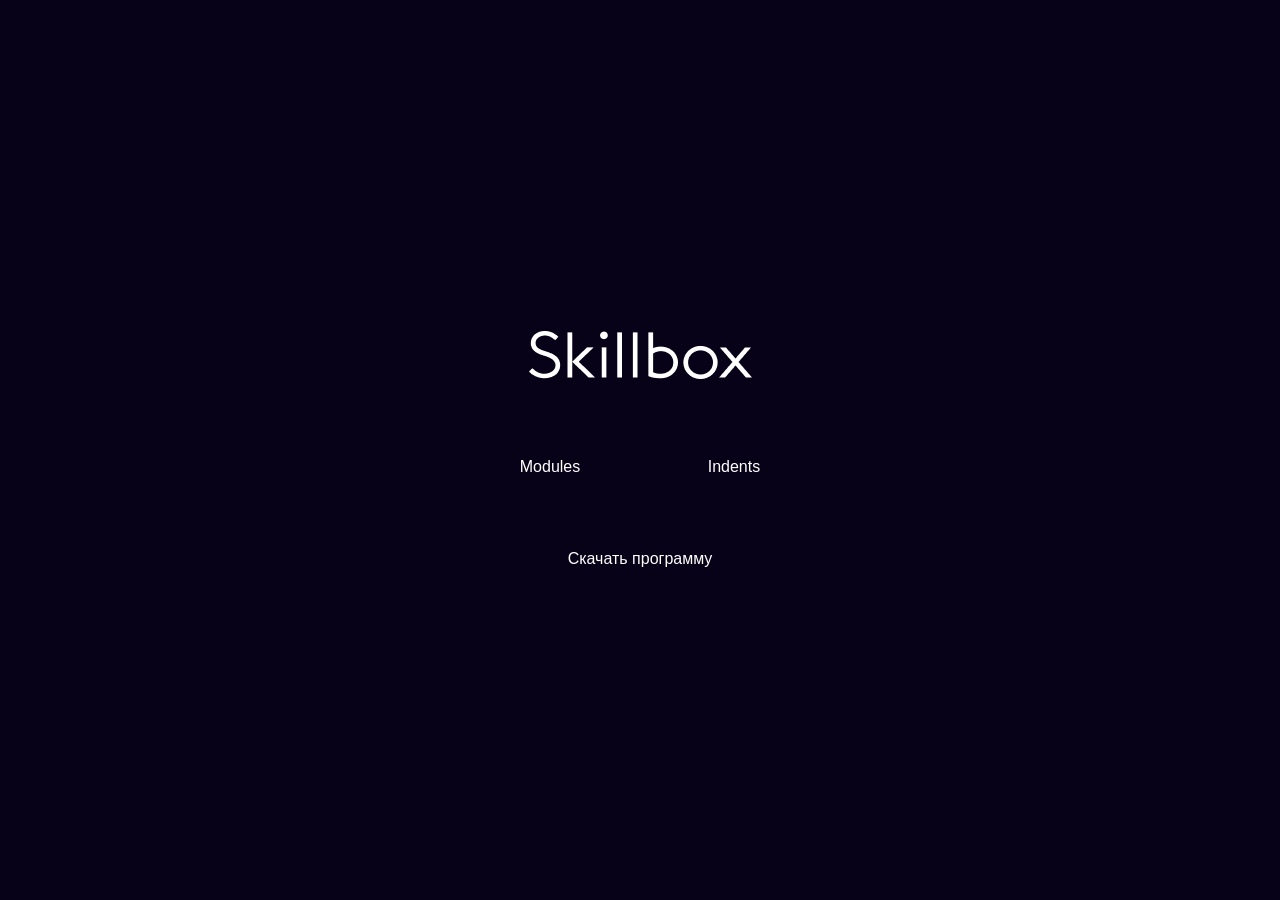
<file: index.html>
<!DOCTYPE html>
<html lang="ru">
  <head>
    <meta charset="UTF-8">
    <meta http-equiv="X-UA-Compatible" content="IE=edge">
    <meta name="viewport" content="width=device-width, initial-scale=1.0">
    <link rel="stylesheet" href="css/style.css">
    <link rel="stylesheet" href="css/normalize.css">
    <title>Home</title>
  </head>
  <body>
    <div class="main-content">
      <a class="homePage" href="https://skillbox.ru/" target="_blank">
        <img src="img/logo-light.png" alt="Skillbox">
      </a>
      <div class="homePage">
        <a class="link" href="#">
          Modules
        </a>
        <a class="link" href="article.html" target="_blank">
          Indents
        </a>
      </div>
      <a class="homePage" href="skillbox.docx" download>Скачать программу</a>
    </div>
  </body>
</html>
</file>
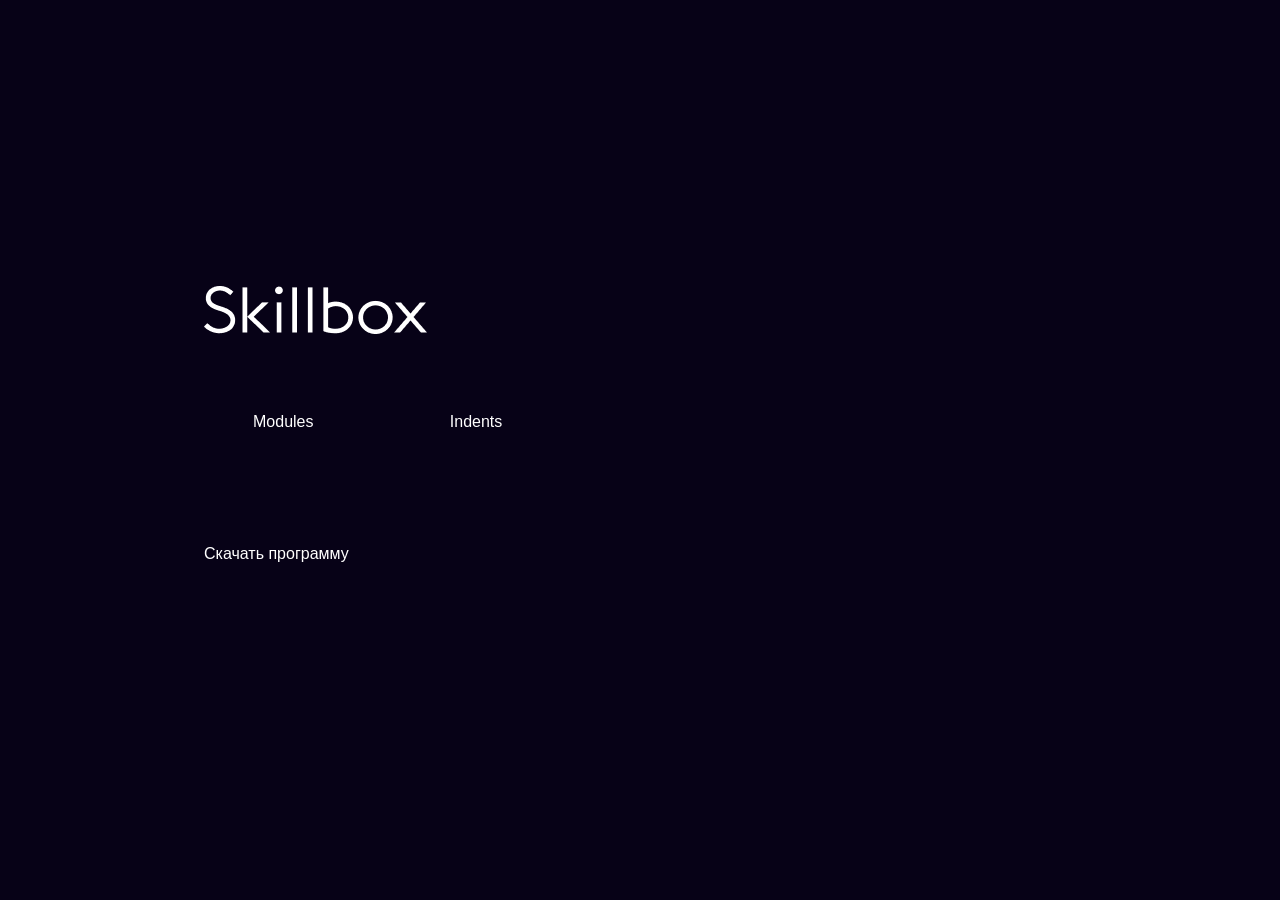
<file: 3.BasicCSSPart1/index.html>
<!DOCTYPE html>
<html lang="ru">
  <head>
    <meta charset="UTF-8">
    <meta http-equiv="X-UA-Compatible" content="IE=edge">
    <meta name="viewport" content="width=device-width, initial-scale=1.0">
    <link rel="stylesheet" href="../css/style.css">
    <link rel="stylesheet" href="../css/normalize.css">
    <title>Home</title>
  </head>
  <body>
    <div class="main-content">
      <p class="homePage">
        <a href="https://skillbox.ru/" target="_blank">
          <img src="img/logo-light.png" alt="Skillbox">
        </a>
      </p>
      <div class="homePage">
        <p>
          <a class="link" href="#">
            Modules
          </a>
          &nbsp;
          <a class="link" href="article.html" target="_blank">
            Indents
          </a>
        </p>
      </div>
      <p class="homePage">
        <a href="skillbox.docx" download>Скачать программу</a>
      </p>
    </div>
  </body>
</html>
</file>
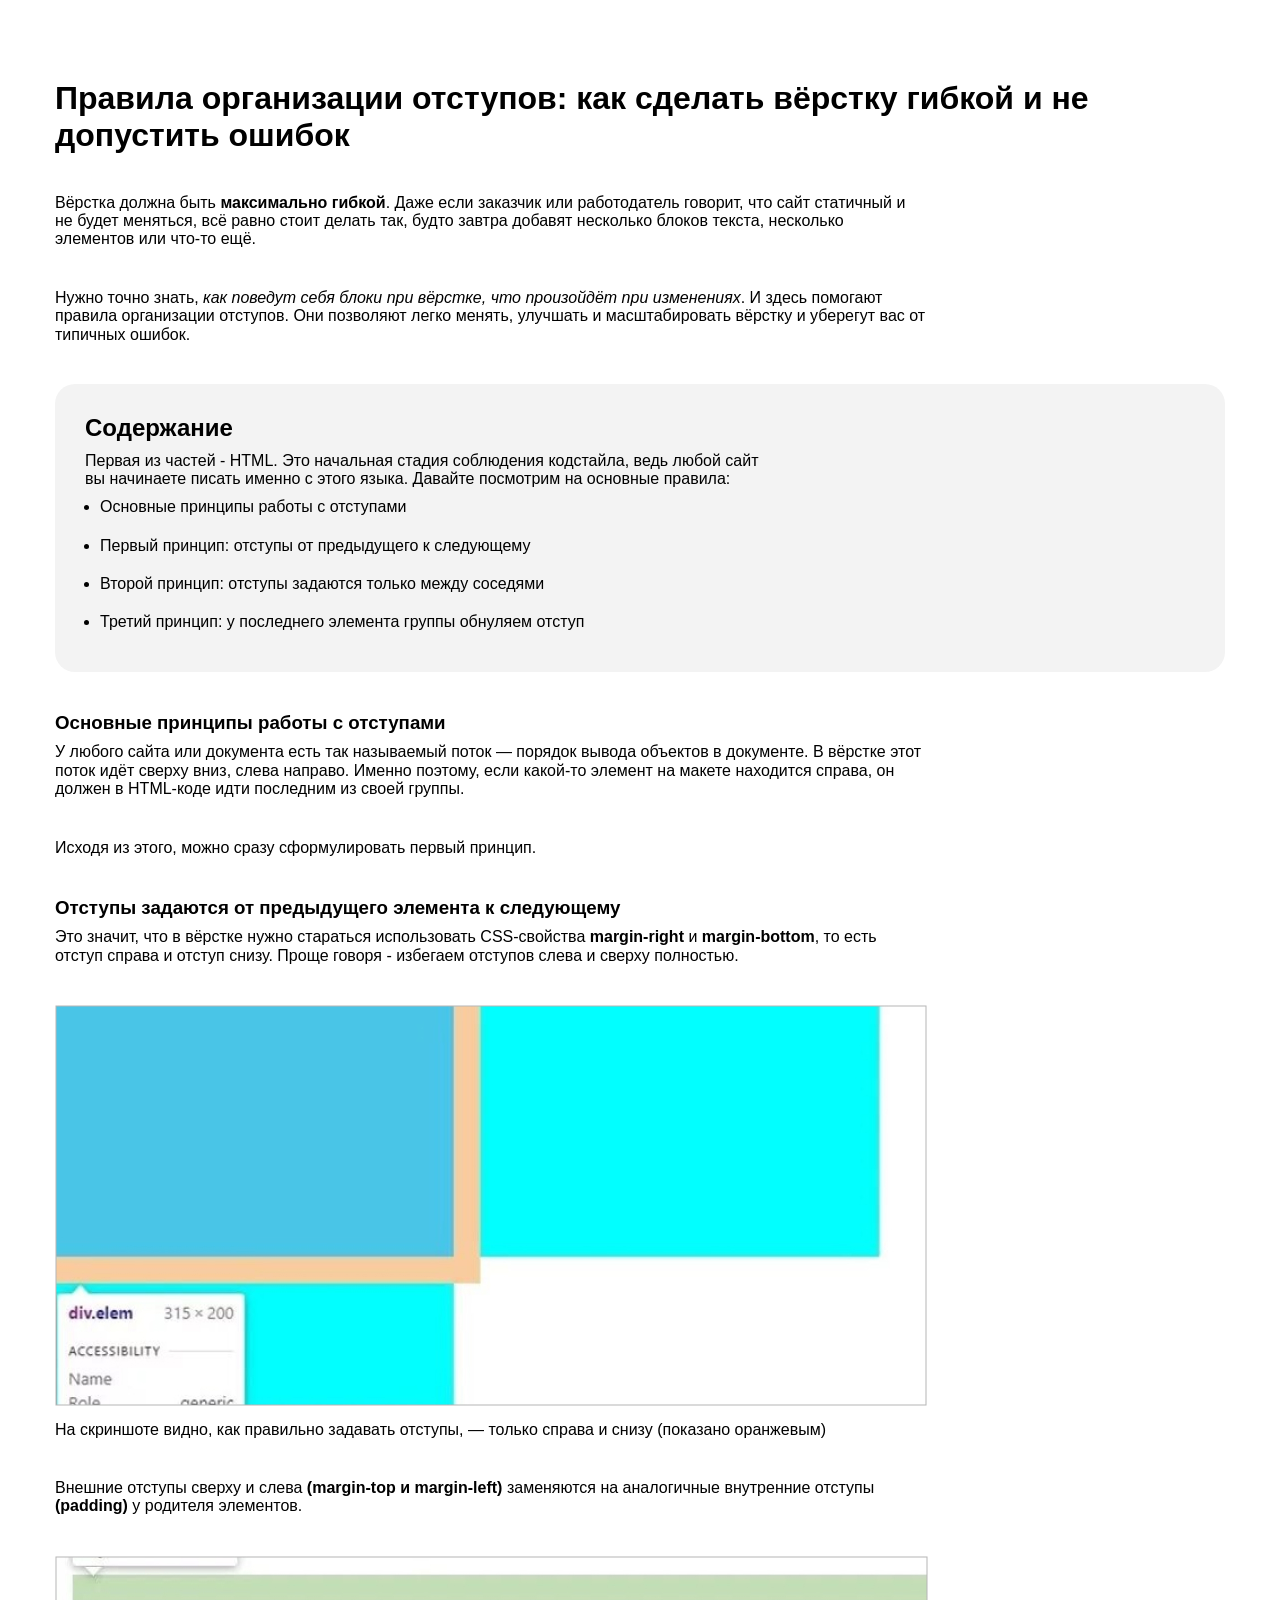
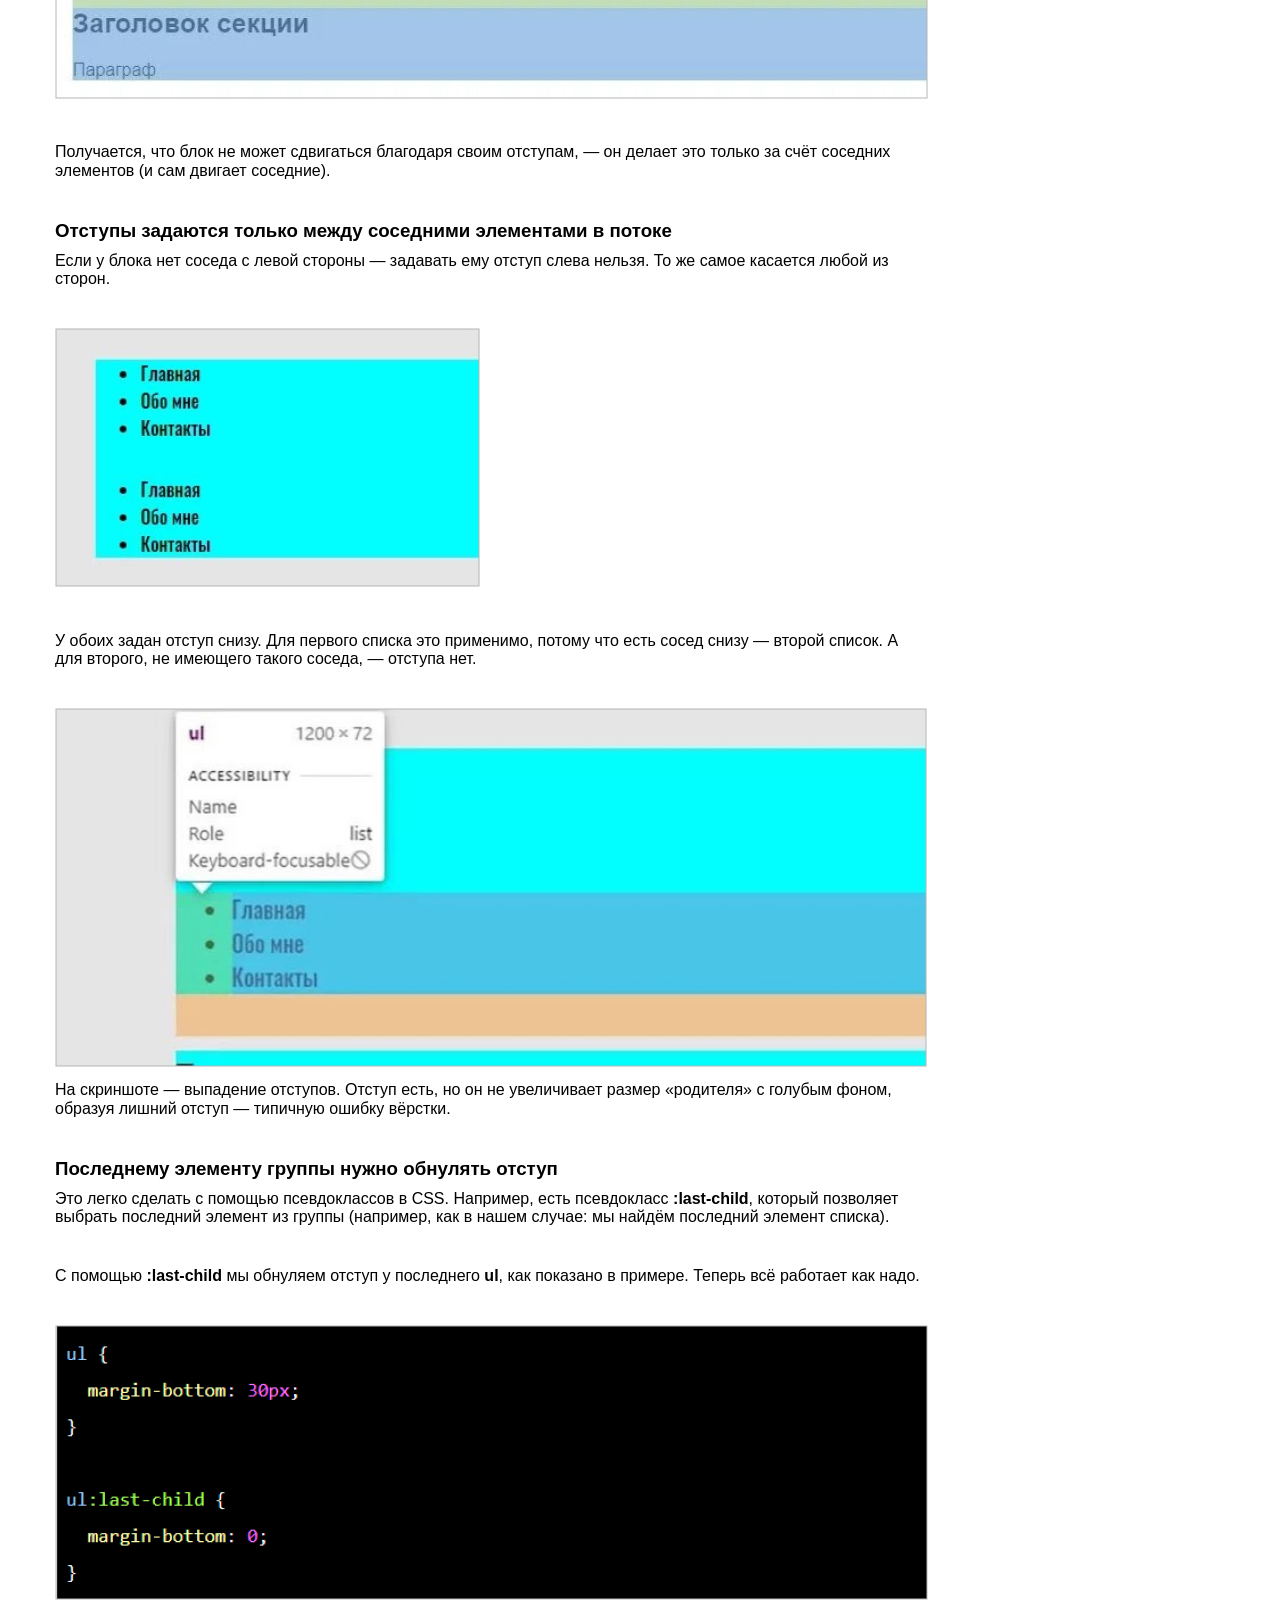
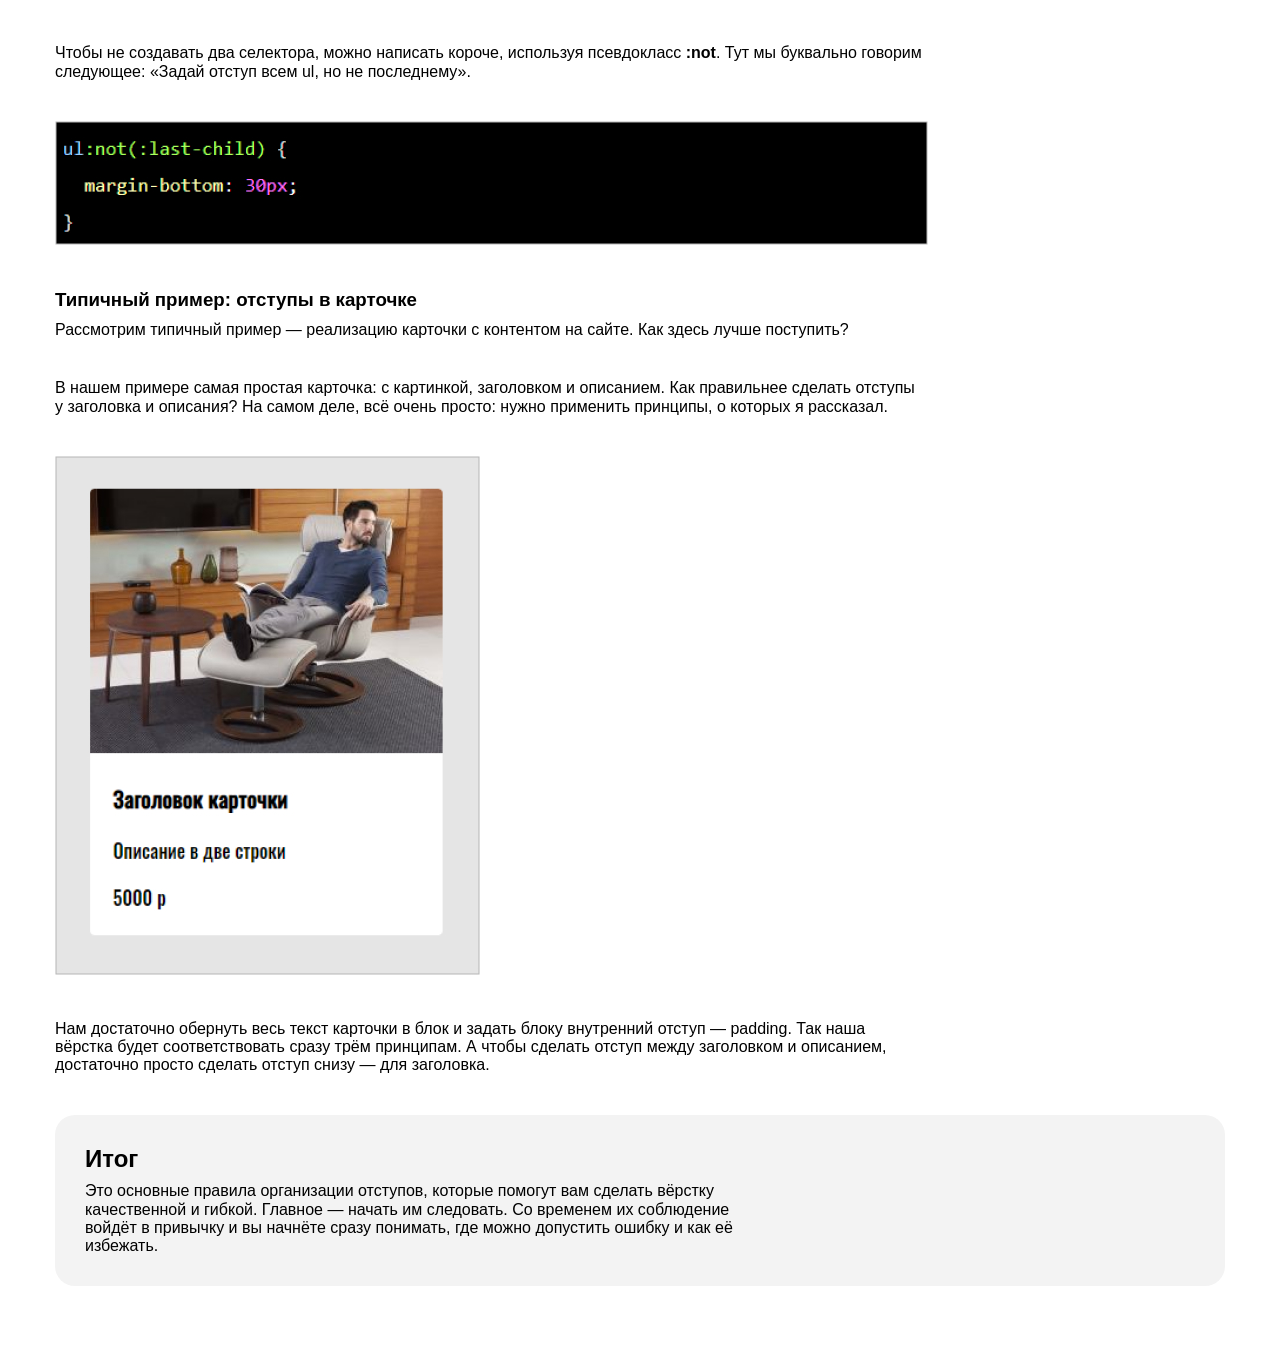
<file: article.html>
<!DOCTYPE html>
<html lang="ru">
  <head>
    <meta charset="UTF-8">
    <meta http-equiv="X-UA-Compatible" content="IE=edge">
    <meta name="viewport" content="width=device-width, initial-scale=1.0">
    <link rel="stylesheet" href="css/style.css">
    <link rel="stylesheet" href="css/normalize.css">
    <title>Правила организации отступов: как сделать вёрстку гибкой и не допустить ошибок</title>
  </head>
  <body>
    <div class="container">
      <h1 class="heading1">
        Правила организации отступов: как сделать вёрстку гибкой и не допустить ошибок
      </h1>
      <p class="contents">
        Вёрстка должна быть <b>максимально гибкой</b>. Даже если заказчик или работодатель говорит, что сайт статичный и не будет меняться, всё равно стоит делать так, будто завтра добавят несколько блоков текста, несколько элементов или что-то ещё.
      </p>
      <p class="contents">
        Нужно точно знать, <em>как поведут себя блоки при вёрстке, что произойдёт при изменениях</em>. И здесь помогают правила организации отступов. Они позволяют легко менять, улучшать и масштабировать вёрстку и уберегут вас от типичных ошибок.
      </p>
      <div class="grayBlock">
        <h2 class="heading">
          Содержание
        </h2>
        <p class="contents">
          Первая из частей - HTML. Это начальная стадия соблюдения кодстайла, ведь любой сайт вы начинаете писать именно с этого языка. Давайте посмотрим на основные правила:
        </p>
        <ul>
          <li>
            <a class="contents" href="#basicPrinciplesWorkingWithIndentation">
              Основные принципы работы с отступами
            </a>
          </li>
          <li>
            <a class="contents" href="#indentsAreSetFromPreviousElementToTheNext">
              Первый принцип: отступы от предыдущего к следующему
            </a>
          </li>
          <li>
            <a class="contents" href="#paddingSetOnlyBetweenAdjacentElementsInTheStream">
              Второй принцип: отступы задаются только между соседями
            </a>
          </li>
          <li>
            <a class="contents" href="#theLastElementOfTheGroupNeedsToBeIndented">
              Третий принцип: у последнего элемента группы обнуляем отступ
            </a>
          </li>
        </ul>
      </div>
      <div class="paragraph">
        <h3 class="heading" id="basicPrinciplesWorkingWithIndentation">
          Основные принципы работы с отступами
        </h3>
        <p class="contents">
          У любого сайта или документа есть так называемый поток — порядок вывода объектов в документе. В вёрстке этот поток идёт сверху вниз, слева направо. Именно поэтому, если какой-то элемент на макете находится справа, он должен в HTML-коде идти последним из своей группы.
        </p>
        <p class="contents">
          Исходя из этого, можно сразу сформулировать первый принцип.
        </p>
      </div>
      <div class="paragraph">
        <h3 class="heading" id="indentsAreSetFromPreviousElementToTheNext">
          Отступы задаются от предыдущего элемента к следующему
        </h3>
        <p class="contents">
          Это значит, что в вёрстке нужно стараться использовать CSS-свойства <strong>margin-right</strong> и <strong>margin-bottom</strong>, то есть отступ справа и отступ снизу. Проще говоря - избегаем отступов слева и сверху полностью.
        </p>
        <figure>
          <img src="img/1.jpg" alt="Как правильно задавать отступы, — только справа и снизу">
            <figcaption>
              На скриншоте видно, как правильно задавать отступы, — только справа и снизу (показано оранжевым)
            </figcaption>
        </figure>
        <p class="contents">
          Внешние отступы сверху и слева <strong>(margin-top и margin-left)</strong> заменяются на аналогичные внутренние отступы <strong>(padding)</strong> у родителя элементов.
        </p>
        <img class="img" src="img/2.jpg" alt="Блок не может сдвигаться благодаря своим отступам, — он делает это только за счёт соседних элементов">
        <p class="contents">
          Получается, что блок не может сдвигаться благодаря своим отступам, — он делает это только за счёт соседних элементов (и сам двигает соседние).
        </p>
      </div>
      <div class="paragraph">
        <h3 class="heading" id="paddingSetOnlyBetweenAdjacentElementsInTheStream">
          Отступы задаются только между соседними элементами в потоке
        </h3>
        <p class="contents">
          Если у блока нет соседа с левой стороны — задавать ему отступ слева нельзя. То же самое касается любой из сторон.
        </p>
        <img class="img" src="img/3.jpg" alt="У 2 списков задан отступ, для 1 отступ пременим, а для 2 нет">
        <p class="contents">
          У обоих задан отступ снизу. Для первого списка это применимо, потому что есть сосед снизу — второй список. А для второго, не имеющего такого соседа, — отступа нет.
        </p>
        <figure>
          <img src="img/4.jpg" alt="Выпадение отступов. Отступ есть, но он не увеличивает размер «родителя» с голубым фоном, образуя лишний отступ — типичную ошибку вёрстки.">
            <figcaption>
              На скриншоте — выпадение отступов. Отступ есть, но он не увеличивает размер «родителя» с голубым фоном, образуя лишний отступ — типичную ошибку вёрстки.
            </figcaption>
        </figure>
      </div>
      <div class="paragraph">
        <h3 class="heading" id="theLastElementOfTheGroupNeedsToBeIndented">
          Последнему элементу группы нужно обнулять отступ
        </h3>
        <p class="contents">
          Это легко сделать с помощью псевдоклассов в CSS. Например, есть псевдокласс <strong>:last-child</strong>, который позволяет выбрать последний элемент из группы (например, как в нашем случае: мы найдём последний элемент списка).
        </p>
        <p class="contents">
          С помощью <b>:last-child</b> мы обнуляем отступ у последнего <b>ul</b>, как показано в примере. Теперь всё работает как надо.
        </p>
        <img class="img" src="img/5.jpg" alt="Обнуление отступа у последнего ul с помощью :last-child">
        <p class="contents">
          Чтобы не создавать два селектора, можно написать короче, используя псевдокласс <strong>:not</strong>. Тут мы буквально говорим следующее: «Задай отступ всем ul, но не последнему».
        </p>
        <img class="img" src="img/6.jpg" alt="вместо 2 селекторов можно использовать псевдокласс :not">
      </div>
      <h3 class="heading">
        Типичный пример: отступы в карточке
      </h3>
      <p class="contents">
        Рассмотрим типичный пример — реализацию карточки с контентом на сайте. Как здесь лучше поступить?
      </p>
      <p class="contents">
        В нашем примере самая простая карточка: с картинкой, заголовком и описанием. Как правильнее сделать отступы у заголовка и описания? На самом деле, всё очень просто: нужно применить принципы, о которых я рассказал.
      </p>
      <img class="img" src="img/7.jpg" alt="Обернуть весь текст карточки в блок и задать блоку внутренний отступ — padding">
      <p class="contents">
        Нам достаточно обернуть весь текст карточки в блок и задать блоку внутренний отступ — padding. Так наша вёрстка будет соответствовать сразу трём принципам. А чтобы сделать отступ между заголовком и описанием, достаточно просто сделать отступ снизу — для заголовка.
      </p>
      <div class="grayBlock">
        <h2 class="heading">
          Итог
        </h2>
        <p class="contents">
          Это основные правила организации отступов, которые помогут вам сделать вёрстку качественной и гибкой. Главное — начать им следовать. Со временем их соблюдение войдёт в привычку и вы начнёте сразу понимать, где можно допустить ошибку и как её избежать.
        </p>
      </div>
    </div>
  </body>
</html>
</file>
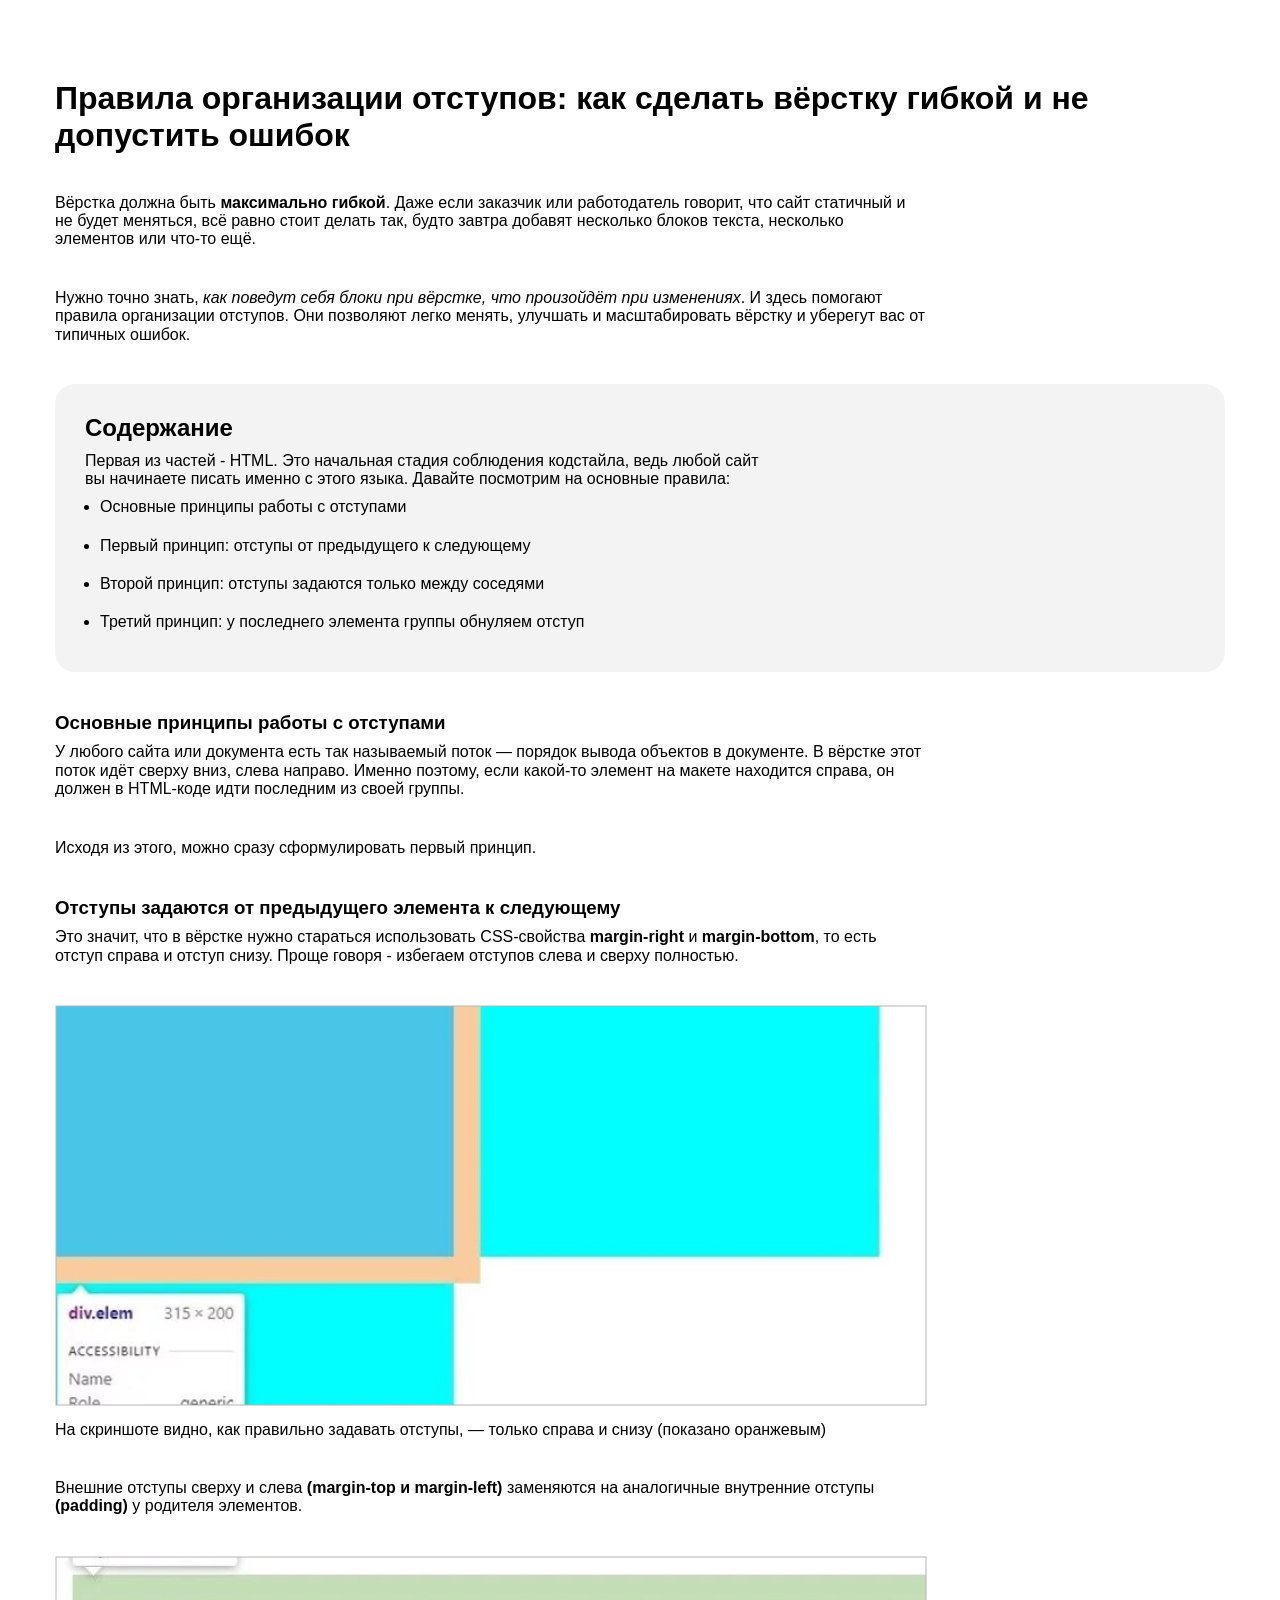
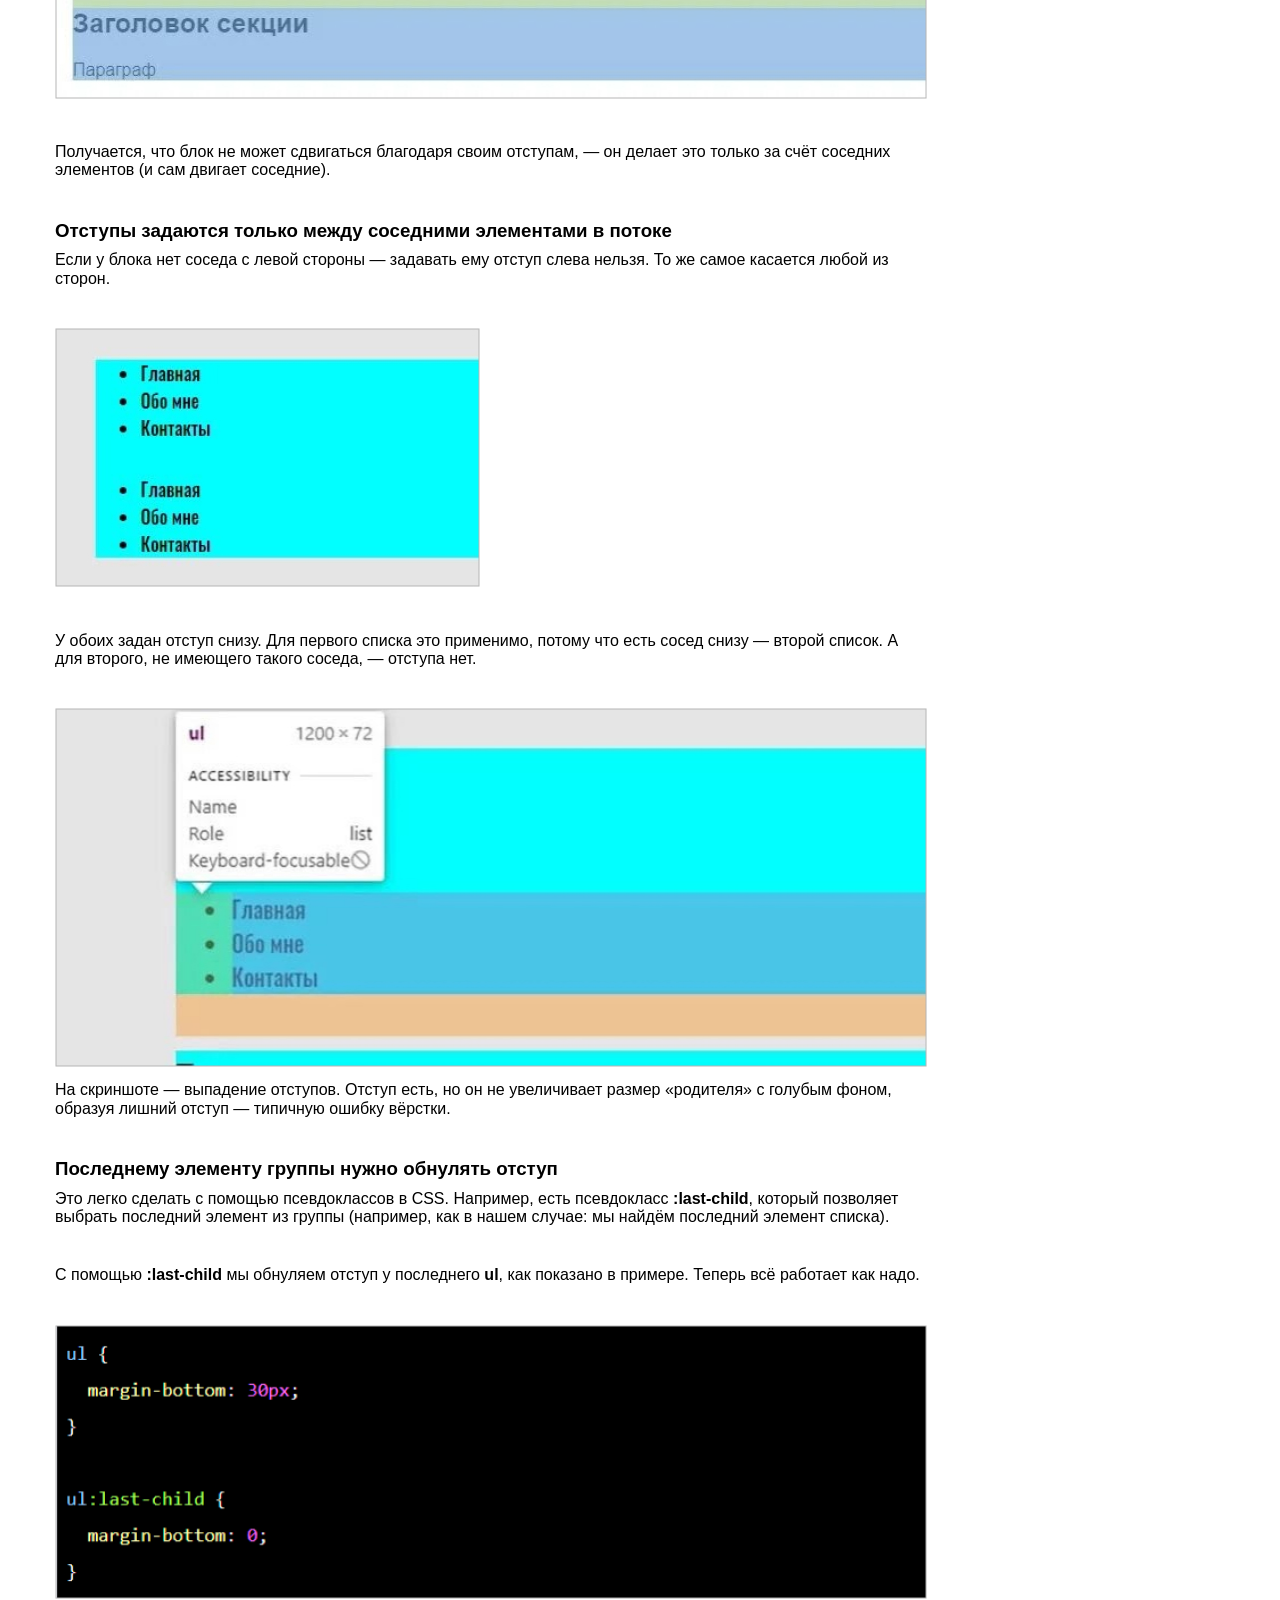
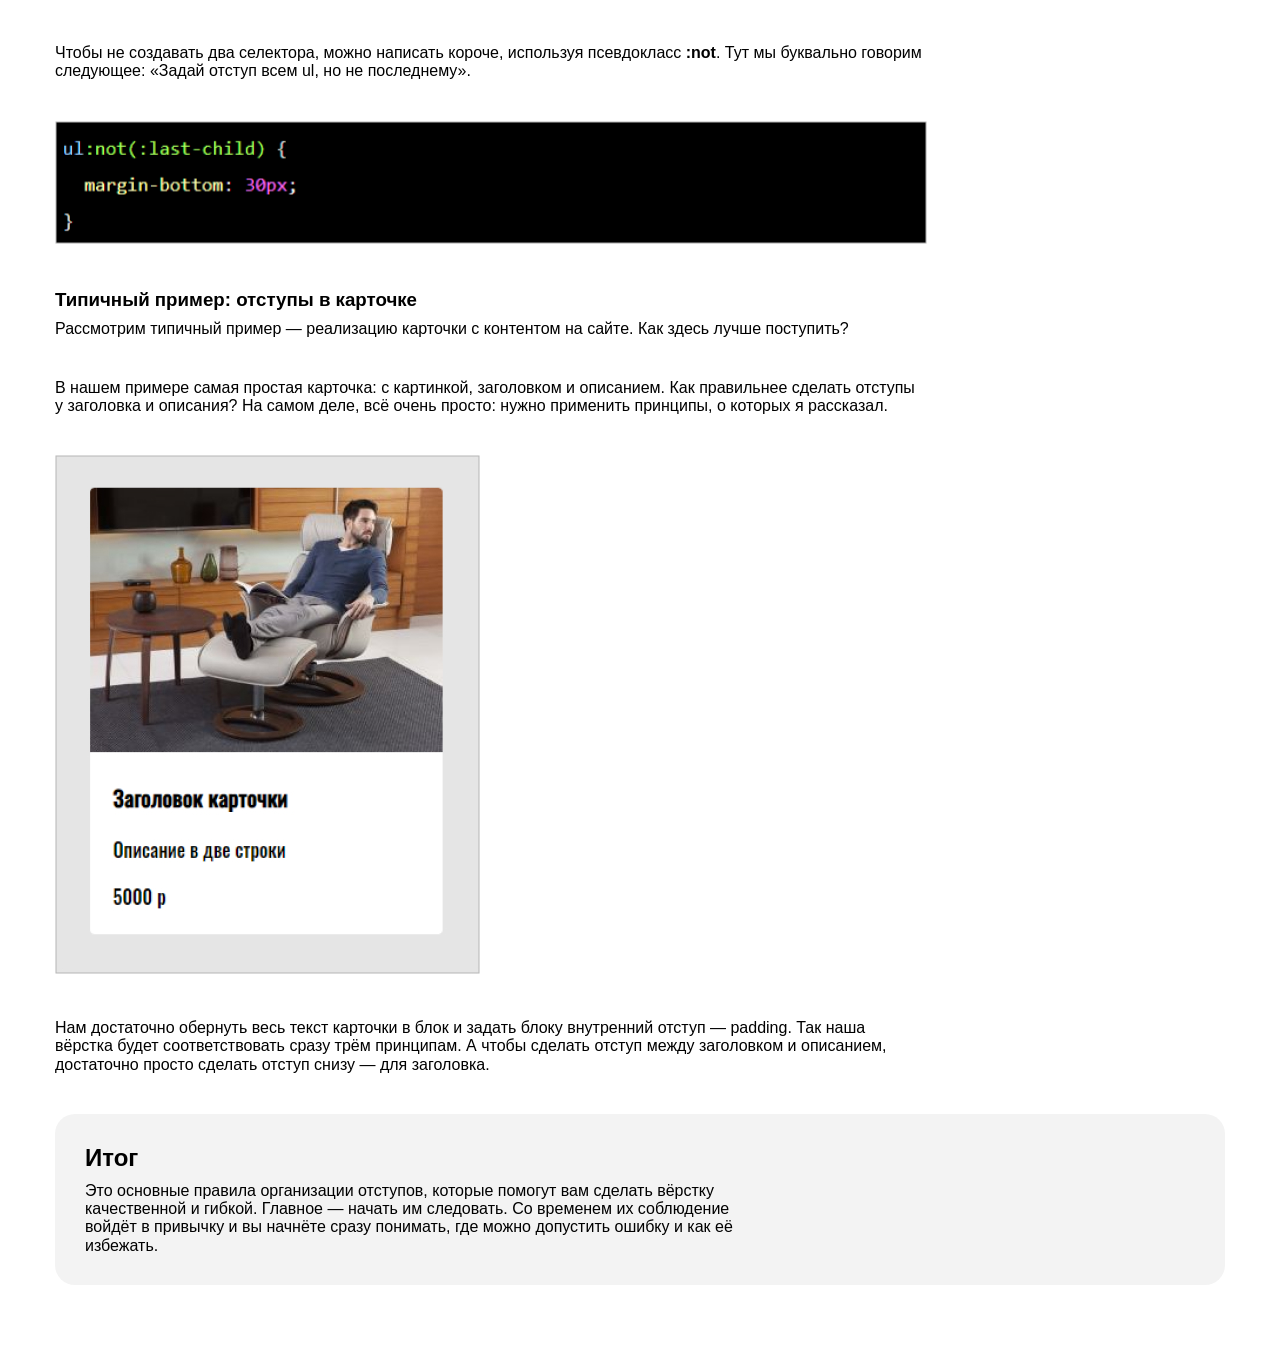
<file: 3.BasicCSSPart1/article.html>
<!DOCTYPE html>
<html lang="ru">
  <head>
    <meta charset="UTF-8">
    <meta http-equiv="X-UA-Compatible" content="IE=edge">
    <meta name="viewport" content="width=device-width, initial-scale=1.0">
    <link rel="stylesheet" href="../css/style.css">
    <link rel="stylesheet" href="../css/normalize.css">
    <title>Правила организации отступов: как сделать вёрстку гибкой и не допустить ошибок</title>
  </head>
  <body>
    <div class="container">
      <h1 class="heading1">
        Правила организации отступов: как сделать вёрстку гибкой и не допустить ошибок
      </h1>
      <p class="contents">
        Вёрстка должна быть <b>максимально гибкой</b>. Даже если заказчик или работодатель говорит, что сайт статичный и не будет меняться, всё равно стоит делать так, будто завтра добавят несколько блоков текста, несколько элементов или что-то ещё.
      </p>
      <p class="contents">
        Нужно точно знать, <em>как поведут себя блоки при вёрстке, что произойдёт при изменениях</em>. И здесь помогают правила организации отступов. Они позволяют легко менять, улучшать и масштабировать вёрстку и уберегут вас от типичных ошибок.
      </p>
      <div class="grayBlock">
        <h2 class="heading">
          Содержание
        </h2>
        <p class="contents">
          Первая из частей - HTML. Это начальная стадия соблюдения кодстайла, ведь любой сайт вы начинаете писать именно с этого языка. Давайте посмотрим на основные правила:
        </p>
        <ul>
          <li>
            <a class="contents" href="#basicPrinciplesWorkingWithIndentation">
              Основные принципы работы с отступами
            </a>
          </li>
          <li>
            <a class="contents" href="#indentsAreSetFromPreviousElementToTheNext">
              Первый принцип: отступы от предыдущего к следующему
            </a>
          </li>
          <li>
            <a class="contents" href="#paddingSetOnlyBetweenAdjacentElementsInTheStream">
              Второй принцип: отступы задаются только между соседями
            </a>
          </li>
          <li>
            <a class="contents" href="#theLastElementOfTheGroupNeedsToBeIndented">
              Третий принцип: у последнего элемента группы обнуляем отступ
            </a>
          </li>
        </ul>
      </div>
      <div class="paragraph">
        <h3 class="heading" id="basicPrinciplesWorkingWithIndentation">
          Основные принципы работы с отступами
        </h3>
        <p class="contents">
          У любого сайта или документа есть так называемый поток — порядок вывода объектов в документе. В вёрстке этот поток идёт сверху вниз, слева направо. Именно поэтому, если какой-то элемент на макете находится справа, он должен в HTML-коде идти последним из своей группы.
        </p>
        <p class="contents">
          Исходя из этого, можно сразу сформулировать первый принцип.
        </p>
      </div>
      <div class="paragraph">
        <h3 class="heading" id="indentsAreSetFromPreviousElementToTheNext">
          Отступы задаются от предыдущего элемента к следующему
        </h3>
        <p class="contents">
          Это значит, что в вёрстке нужно стараться использовать CSS-свойства <strong>margin-right</strong> и <strong>margin-bottom</strong>, то есть отступ справа и отступ снизу. Проще говоря - избегаем отступов слева и сверху полностью.
        </p>
        <figure>
          <img src="img/1.jpg" alt="Как правильно задавать отступы, — только справа и снизу">
            <figcaption>
              На скриншоте видно, как правильно задавать отступы, — только справа и снизу (показано оранжевым)
            </figcaption>
        </figure>
        <p class="contents">
          Внешние отступы сверху и слева <strong>(margin-top и margin-left)</strong> заменяются на аналогичные внутренние отступы <strong>(padding)</strong> у родителя элементов.
        </p>
        <p class="contents">
          <img class="img" src="img/2.jpg" alt="Блок не может сдвигаться благодаря своим отступам, — он делает это только за счёт соседних элементов">
        </p>
        <p class="contents">
          Получается, что блок не может сдвигаться благодаря своим отступам, — он делает это только за счёт соседних элементов (и сам двигает соседние).
        </p>
      </div>
      <div class="paragraph">
        <h3 class="heading" id="paddingSetOnlyBetweenAdjacentElementsInTheStream">
          Отступы задаются только между соседними элементами в потоке
        </h3>
        <p class="contents">
          Если у блока нет соседа с левой стороны — задавать ему отступ слева нельзя. То же самое касается любой из сторон.
        </p>
        <p class="contents">
          <img class="img" src="img/3.jpg" alt="У 2 списков задан отступ, для 1 отступ пременим, а для 2 нет">
        </p>
        <p class="contents">
          У обоих задан отступ снизу. Для первого списка это применимо, потому что есть сосед снизу — второй список. А для второго, не имеющего такого соседа, — отступа нет.
        </p>
        <figure>
          <img src="img/4.jpg" alt="Выпадение отступов. Отступ есть, но он не увеличивает размер «родителя» с голубым фоном, образуя лишний отступ — типичную ошибку вёрстки.">
            <figcaption>
              На скриншоте — выпадение отступов. Отступ есть, но он не увеличивает размер «родителя» с голубым фоном, образуя лишний отступ — типичную ошибку вёрстки.
            </figcaption>
        </figure>
      </div>
      <div class="paragraph">
        <h3 class="heading" id="theLastElementOfTheGroupNeedsToBeIndented">
          Последнему элементу группы нужно обнулять отступ
        </h3>
        <p class="contents">
          Это легко сделать с помощью псевдоклассов в CSS. Например, есть псевдокласс <strong>:last-child</strong>, который позволяет выбрать последний элемент из группы (например, как в нашем случае: мы найдём последний элемент списка).
        </p>
        <p class="contents">
          С помощью <b>:last-child</b> мы обнуляем отступ у последнего <b>ul</b>, как показано в примере. Теперь всё работает как надо.
        </p>
        <p class="contents">
          <img class="img" src="img/5.jpg" alt="Обнуление отступа у последнего ul с помощью :last-child">
        </p>
        <p class="contents">
          Чтобы не создавать два селектора, можно написать короче, используя псевдокласс <strong>:not</strong>. Тут мы буквально говорим следующее: «Задай отступ всем ul, но не последнему».
        </p>
        <p class="contents">
          <img class="img" src="img/6.jpg" alt="вместо 2 селекторов можно использовать псевдокласс :not">
        </p>
      </div>
      <h3 class="heading">
        Типичный пример: отступы в карточке
      </h3>
      <p class="contents">
        Рассмотрим типичный пример — реализацию карточки с контентом на сайте. Как здесь лучше поступить?
      </p>
      <p class="contents">
        В нашем примере самая простая карточка: с картинкой, заголовком и описанием. Как правильнее сделать отступы у заголовка и описания? На самом деле, всё очень просто: нужно применить принципы, о которых я рассказал.
      </p>
      <p class="contents">
        <img class="img" src="img/7.jpg" alt="Обернуть весь текст карточки в блок и задать блоку внутренний отступ — padding">
      </p>
      <p class="contents">
        Нам достаточно обернуть весь текст карточки в блок и задать блоку внутренний отступ — padding. Так наша вёрстка будет соответствовать сразу трём принципам. А чтобы сделать отступ между заголовком и описанием, достаточно просто сделать отступ снизу — для заголовка.
      </p>
      <div class="grayBlock">
        <h2 class="heading">
          Итог
        </h2>
        <p class="contents">
          Это основные правила организации отступов, которые помогут вам сделать вёрстку качественной и гибкой. Главное — начать им следовать. Со временем их соблюдение войдёт в привычку и вы начнёте сразу понимать, где можно допустить ошибку и как её избежать.
        </p>
      </div>
    </div>
  </body>
</html>
</file>
<file: css/style.css>
html {
	box-sizing: border-box;
}

*,
*::before,
*::after {
	box-sizing: inherit;
}

a {
	color: inherit;
	text-decoration: none;
}

img {
	max-width: 100%;
	margin: 0;
}

body {
	font-family: 'font', sans-serif;
}

.main-content {
	display: flex;
	flex-direction: column;
	align-items: center;
	justify-content: center;
	min-height: 100vh;
	color: #fff;
	background-color: #070217;
}

.homePage {
	margin: 0 0 50px;
}

.link {
	display: inline-block;
	padding: 24px 49px;
	margin: 0 25px 0 0;
}

a:last-child {
	margin: 0;
}

.container {
	margin: 0 auto;
	padding: 80px 0;
	width: 1170px;
}

.contents:last-child {
	margin: 0 0;
}

p {
	margin: 0 0 40px;
	width: 872px;
}

.heading1 {
	margin: 0 0 40px;
}

.heading {
	margin: 0 0 10px;
}

ul {
	padding: 0 0 0 15px;
	margin: 0 0 10px;
}

li {
	margin: 0 0 20px;
}

li:last-child {
	margin: 0;
}

.paragraph {
	margin: 0 0 40px;
}

.paragraph:last-child {
	margin: 0;
}

figure {
	display: inline-block;
	margin: 0 0 40px;
	width: 872px;
}

figure img {
	margin: 0 0 10px;
}

.paragraph figure:last-child {
	margin: 0;
}

.grayBlock {
	background-color: #f3f3f3;
	border-radius: 20px;
	padding: 30px;
	margin: 0 0 40px;
}

.grayBlock:last-child {
	margin: 0;
}

.grayBlock p {
	margin: 0 0 10px;
	width: 692px;
}

.grayBlock p:last-child {
	margin: 0;
}

.img {
  margin: 0 0 40px;
}

.img:last-child {
  margin: 0;
}
</file>
